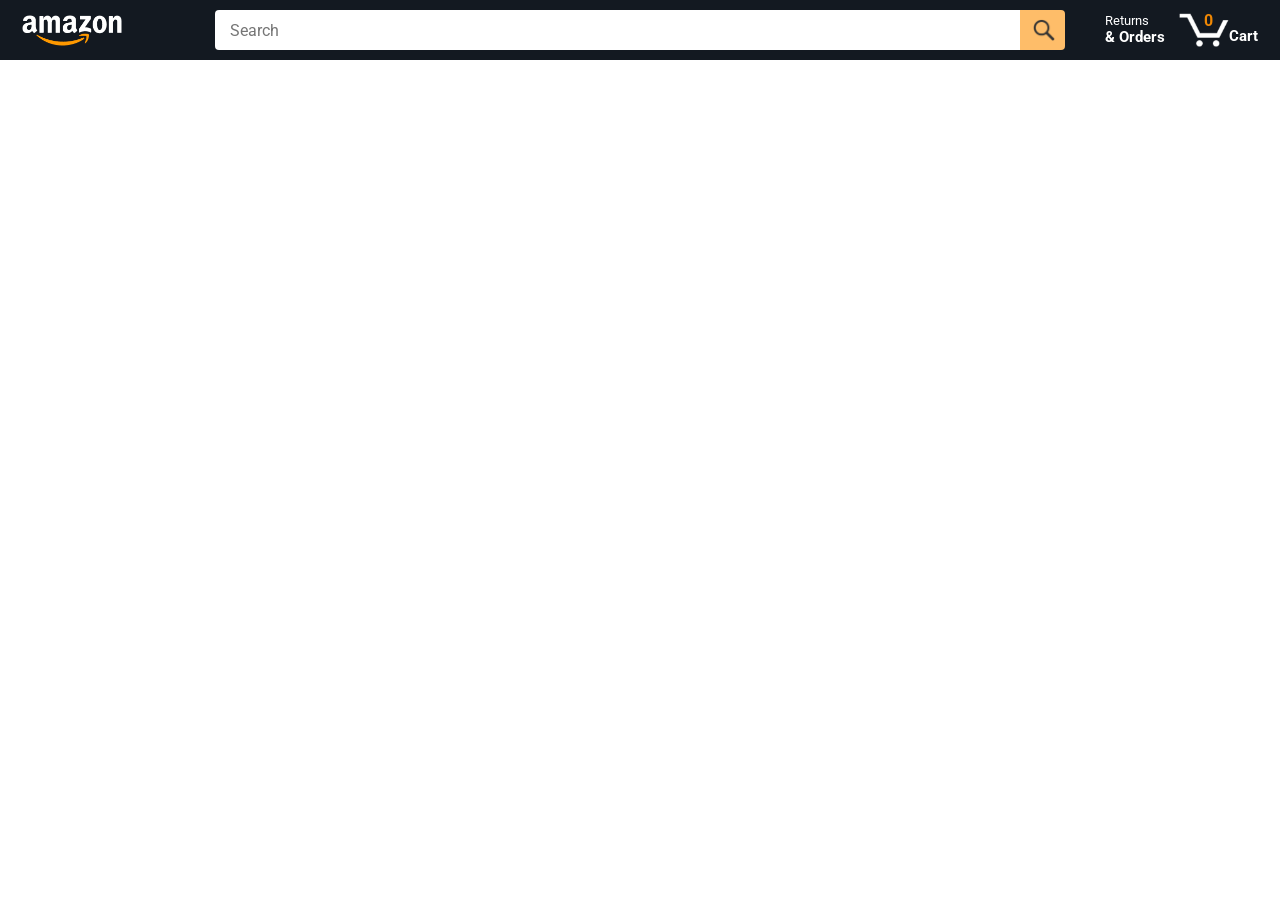
<file: index.html>
<!doctype html>
<html>
  <head>
    <title>Amazon Project</title>
    <link rel="icon" type="image/png" href="images/amazon-mobile-logo.png" />
    <link rel="apple-touch-icon" href="images/amazon-mobile-logo.png" />

    <!-- This code is needed for responsive design to work.
      (Responsive design = make the website look good on
      smaller screen sizes like a phone or a tablet). -->
    <meta name="viewport" content="width=device-width, initial-scale=1" />

    <!-- Load a font called Roboto from Google Fonts. -->
    <link rel="preconnect" href="https://fonts.googleapis.com" />
    <link rel="preconnect" href="https://fonts.gstatic.com" crossorigin />
    <link
      href="https://fonts.googleapis.com/css2?family=Roboto:wght@400;500;700&display=swap"
      rel="stylesheet"
    />

    <!-- Here are the CSS files for this page. -->
    <link rel="stylesheet" href="styles/shared/general.css" />
    <link rel="stylesheet" href="styles/shared/amazon-header.css" />
    <link rel="stylesheet" href="styles/pages/amazon.css" />
  </head>
  <body>
    <div class="amazon-header">
      <div class="amazon-header-left-section">
        <a href="index.html" class="header-link">
          <img class="amazon-logo" src="images/amazon-logo-white.png" />
          <img
            class="amazon-mobile-logo"
            src="images/amazon-mobile-logo-white.png"
          />
        </a>
      </div>

      <div class="amazon-header-middle-section">
        <input class="search-bar" type="text" placeholder="Search" />

        <button class="search-button">
          <img class="search-icon" src="images/icons/search-icon.png" />
        </button>
      </div>

      <div class="amazon-header-right-section">
        <a class="orders-link header-link" href="orders.html">
          <span class="returns-text">Returns</span>
          <span class="orders-text">& Orders</span>
        </a>

        <a class="cart-link header-link" href="checkout.html">
          <img class="cart-icon" src="images/icons/cart-icon.png" />
          <div class="cart-quantity js-cart-quantity">0</div>
          <div class="cart-text">Cart</div>
        </a>
      </div>
    </div>

    <div class="main">
      <div class="products-grid js-products-grid"></div>
    </div>

    <script type="module" src="./scripts/amazon.js"></script>
  </body>
</html>
</file>
<file: styles/shared/general.css>
body {
  font-family: Roboto, Arial;
  color: rgb(33, 33, 33);
  /* The <body> element has a default margin of 8px
     on all sides. This removes the default margins. */
  margin: 0;
}

/* <p> elements have a default margin on the top
   and bottom. This removes the default margins. */
p {
  margin: 0;
}

button {
  cursor: pointer;
}

select {
  cursor: pointer;
}

input, select, button {
  font-family: Roboto, Arial;
}

.button-primary {
  color: rgb(33, 33, 33);
  background-color: rgb(255, 216, 20);
  border: 1px solid rgb(252, 210, 0);
  border-radius: 8px;
  cursor: pointer;
  box-shadow: 0 2px 5px rgba(213, 217, 217, 0.5);
}

.button-primary:hover {
  background-color: rgb(247, 202, 0);
  border: 1px solid rgb(242, 194, 0);
}

.button-primary:active {
  background: rgb(255, 216, 20);
  border-color: rgb(252, 210, 0);
  box-shadow: none;
}

.button-secondary {
  color: rgb(33, 33, 33);
  background: white;
  border: 1px solid rgb(213, 217, 217);
  border-radius: 8px;
  cursor: pointer;
  box-shadow: 0 2px 5px rgba(213, 217, 217, 0.5);
}

.button-secondary:hover {
  background-color: rgb(247, 250, 250);
}

.button-secondary:active {
  background-color: rgb(237, 253, 255);
  box-shadow: none;
}

/* These styles will limit text to 2 lines. Anything
   beyond 2 lines will be replaced with "..."
   You can find this code by using an A.I. tool or by
   searching in Google.
   https://css-tricks.com/almanac/properties/l/line-clamp/ */
.limit-text-to-2-lines {
  display: -webkit-box;
  -webkit-line-clamp: 2;
  -webkit-box-orient: vertical;
  overflow: hidden;
}

.link-primary {
  color: rgb(1, 124, 182);
  cursor: pointer;
}

.link-primary:hover {
  color: rgb(196, 80, 0);
}

/* Styles for dropdown selectors. */
select {
  color: rgb(33, 33, 33);
  background-color: rgb(240, 240, 240);
  border: 1px solid rgb(213, 217, 217);
  border-radius: 8px;
  padding: 3px 5px;
  font-size: 15px;
  cursor: pointer;
  box-shadow: 0 2px 5px rgba(213, 217, 217, 0.5);
}

select:focus,
input:focus {
  outline: 2px solid rgb(255, 153, 0);
}
</file>
<file: styles/shared/amazon-header.css>
.amazon-header {
  background-color: rgb(19, 25, 33);
  color: white;
  padding-left: 15px;
  padding-right: 15px;

  display: flex;
  align-items: center;
  justify-content: space-between;

  position: fixed;
  top: 0;
  left: 0;
  right: 0;
  height: 60px;
}

.amazon-header-left-section {
  width: 180px;
}

@media (max-width: 800px) {
  .amazon-header-left-section {
    width: unset;
  }
}

.header-link {
  display: inline-block;
  padding: 6px;
  border-radius: 2px;
  cursor: pointer;
  text-decoration: none;
  border: 1px solid rgba(0, 0, 0, 0);
}

.header-link:hover {
  border: 1px solid white;
}

.amazon-logo {
  width: 100px;
  margin-top: 5px;
}

.amazon-mobile-logo {
  display: none;
}

@media (max-width: 575px) {
  .amazon-logo {
    display: none;
  }

  .amazon-mobile-logo {
    display: block;
    height: 35px;
    margin-top: 5px;
  }
}

.amazon-header-middle-section {
  flex: 1;
  max-width: 850px;
  margin-left: 10px;
  margin-right: 10px;
  display: flex;
}

.search-bar {
  flex: 1;
  width: 0;
  font-size: 16px;
  height: 38px;
  padding-left: 15px;
  border: none;
  border-top-left-radius: 4px;
  border-bottom-left-radius: 4px;
  border-top-right-radius: 0;
  border-bottom-right-radius: 0;
}

.search-button {
  background-color: rgb(254, 189, 105);
  border: none;
  width: 45px;
  height: 40px;
  border-top-right-radius: 4px;
  border-bottom-right-radius: 4px;
  flex-shrink: 0;
}

.search-icon {
  height: 22px;
  margin-left: 2px;
  margin-top: 3px;
}

.amazon-header-right-section {
  width: 180px;
  flex-shrink: 0;
  display: flex;
  justify-content: end;
}

.orders-link {
  color: white;
}

.returns-text {
  display: block;
  font-size: 13px;
}

.orders-text {
  display: block;
  font-size: 15px;
  font-weight: 700;
}

.cart-link {
  color: white;
  display: flex;
  align-items: center;
  position: relative;
}

.cart-icon {
  width: 50px;
}

.cart-text {
  margin-top: 12px;
  font-size: 15px;
  font-weight: 700;
}

.cart-quantity {
  color: rgb(240, 136, 4);
  font-size: 16px;
  font-weight: 700;

  position: absolute;
  top: 4px;
  left: 22px;
  
  width: 26px;
  text-align: center;
}
</file>
<file: styles/pages/amazon.css>
.main {
  margin-top: 60px;
}

.products-grid {
  display: grid;

  /* - In CSS Grid, 1fr means a column will take up the
       remaining space in the grid.
     - If we write 1fr 1fr ... 1fr; 8 times, this will
       divide the grid into 8 columns, each taking up an
       equal amount of the space.
     - repeat(8, 1fr); is a shortcut for repeating "1fr"
       8 times (instead of typing out "1fr" 8 times).
       repeat(...) is a special property that works with
       display: grid; */
  grid-template-columns: repeat(8, 1fr);
}

/* @media is used to create responsive design (making the
   website look good on any screen size). This @media
   means when the screen width is 2000px or less, we
   will divide the grid into 7 columns instead of 8. */
@media (max-width: 2000px) {
  .products-grid {
    grid-template-columns: repeat(7, 1fr);
  }
}

/* This @media means when the screen width is 1600px or
   less, we will divide the grid into 6 columns. */
@media (max-width: 1600px) {
  .products-grid {
    grid-template-columns: repeat(6, 1fr);
  }
}

@media (max-width: 1300px) {
  .products-grid {
    grid-template-columns: repeat(5, 1fr);
  }
}

@media (max-width: 1000px) {
  .products-grid {
    grid-template-columns: repeat(4, 1fr);
  }
}

@media (max-width: 800px) {
  .products-grid {
    grid-template-columns: repeat(3, 1fr);
  }
}

@media (max-width: 575px) {
  .products-grid {
    grid-template-columns: repeat(2, 1fr);
  }
}

@media (max-width: 450px) {
  .products-grid {
    grid-template-columns: 1fr;
  }
}

.product-container {
  padding-top: 40px;
  padding-bottom: 25px;
  padding-left: 25px;
  padding-right: 25px;

  border-right: 1px solid rgb(231, 231, 231);
  border-bottom: 1px solid rgb(231, 231, 231);

  display: flex;
  flex-direction: column;
}

.product-image-container {
  display: flex;
  justify-content: center;
  align-items: center;

  height: 180px;
  margin-bottom: 20px;
}

.product-image {
  /* Images will overflow their container by default. To
    prevent this, we set max-width and max-height to 100%
    so they stay inside their container. */
  max-width: 100%;
  max-height: 100%;
}

.product-name {
  height: 40px;
  margin-bottom: 5px;
}

.product-rating-container {
  display: flex;
  align-items: center;
  margin-bottom: 10px;
}

.product-rating-stars {
  width: 100px;
  margin-right: 6px;
}

.product-rating-count {
  color: rgb(1, 124, 182);
  cursor: pointer;
  margin-top: 3px;
}

.product-price {
  font-weight: 700;
  margin-bottom: 10px;
}

.product-quantity-container {
  margin-bottom: 17px;
}

.product-spacer {
  flex: 1;
}

.added-to-cart {
  color: rgb(6, 125, 98);
  font-size: 16px;

  display: flex;
  align-items: center;
  margin-bottom: 8px;

  /* At first, the "Added to cart" message will
     be invisible. Use JavaScript to change the
     opacity and make it visible. */
  opacity: 0;
  transition: opacity 0.3s;
}

.added-to-cart-visible {
  opacity: 1;
}

.added-to-cart img {
  height: 20px;
  margin-right: 5px;
}

.add-to-cart-button {
  width: 100%;
  padding: 8px;
  border-radius: 50px;
}
</file>
